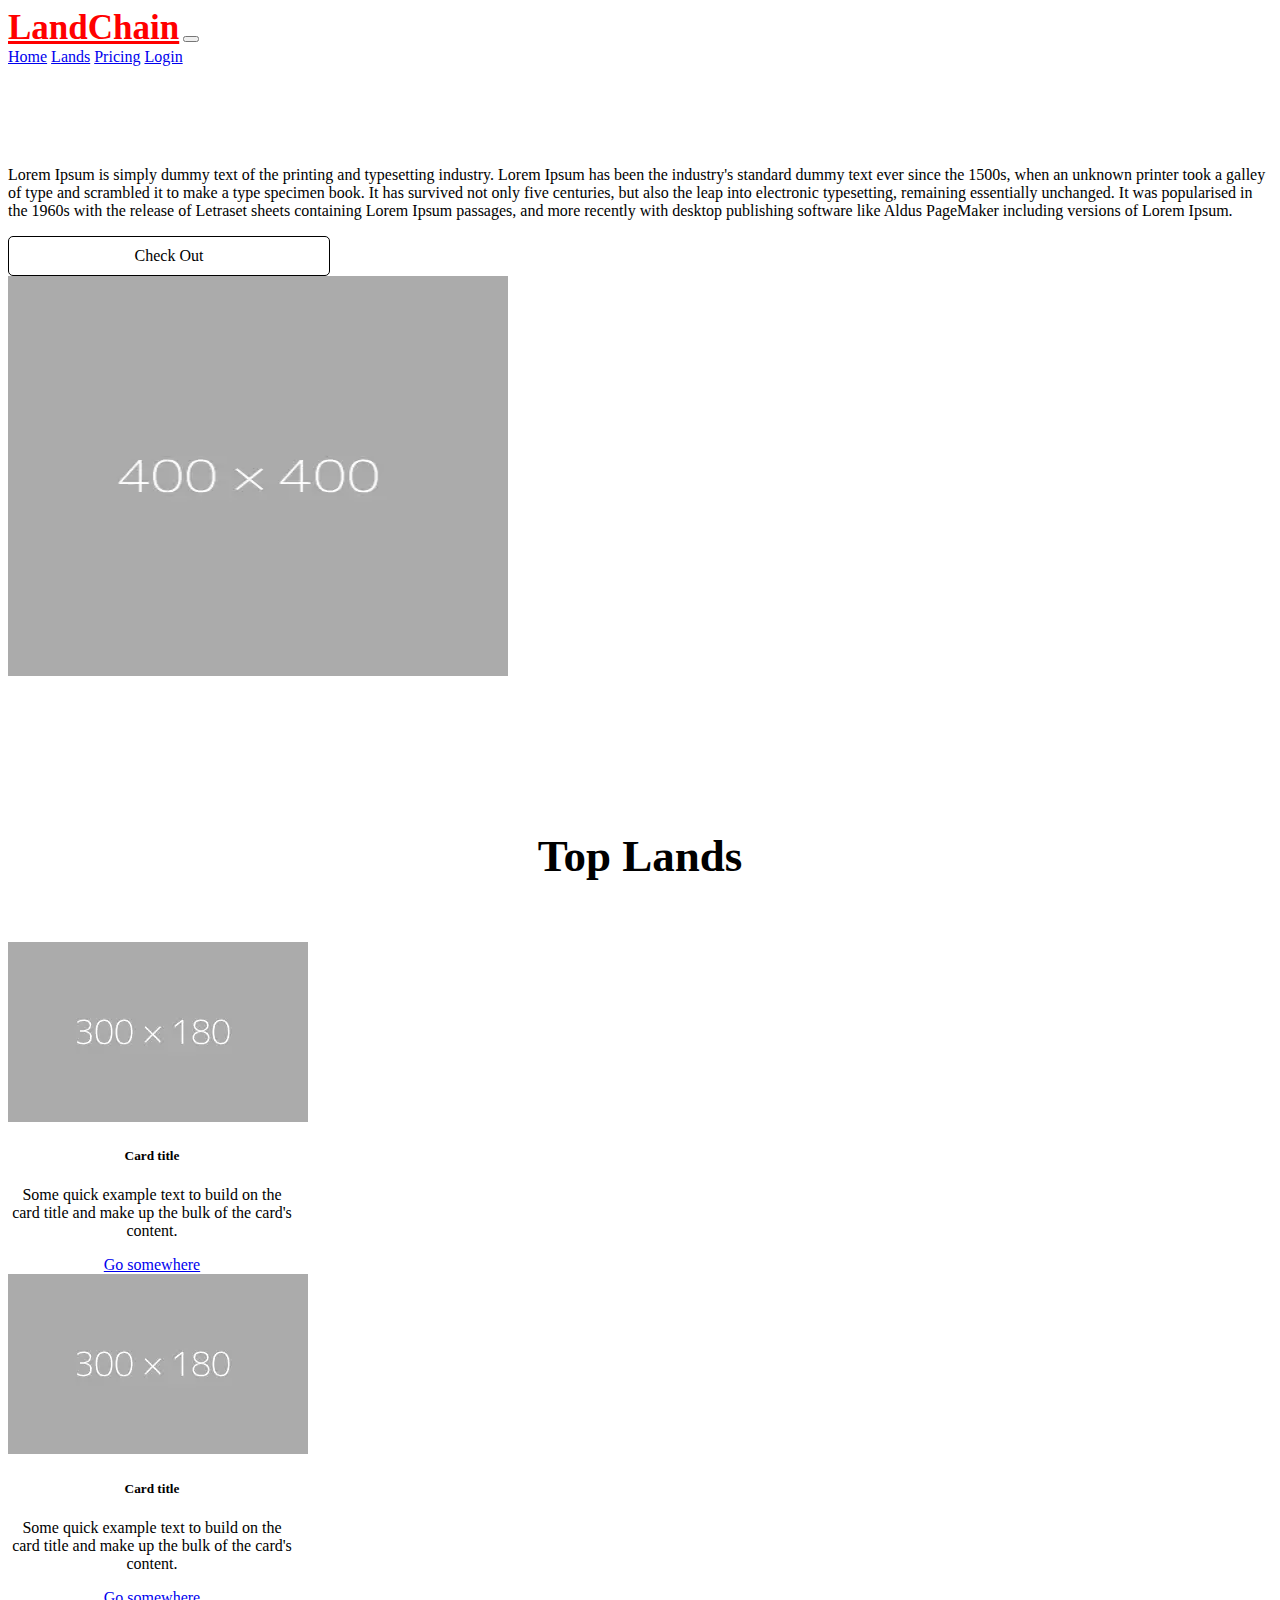
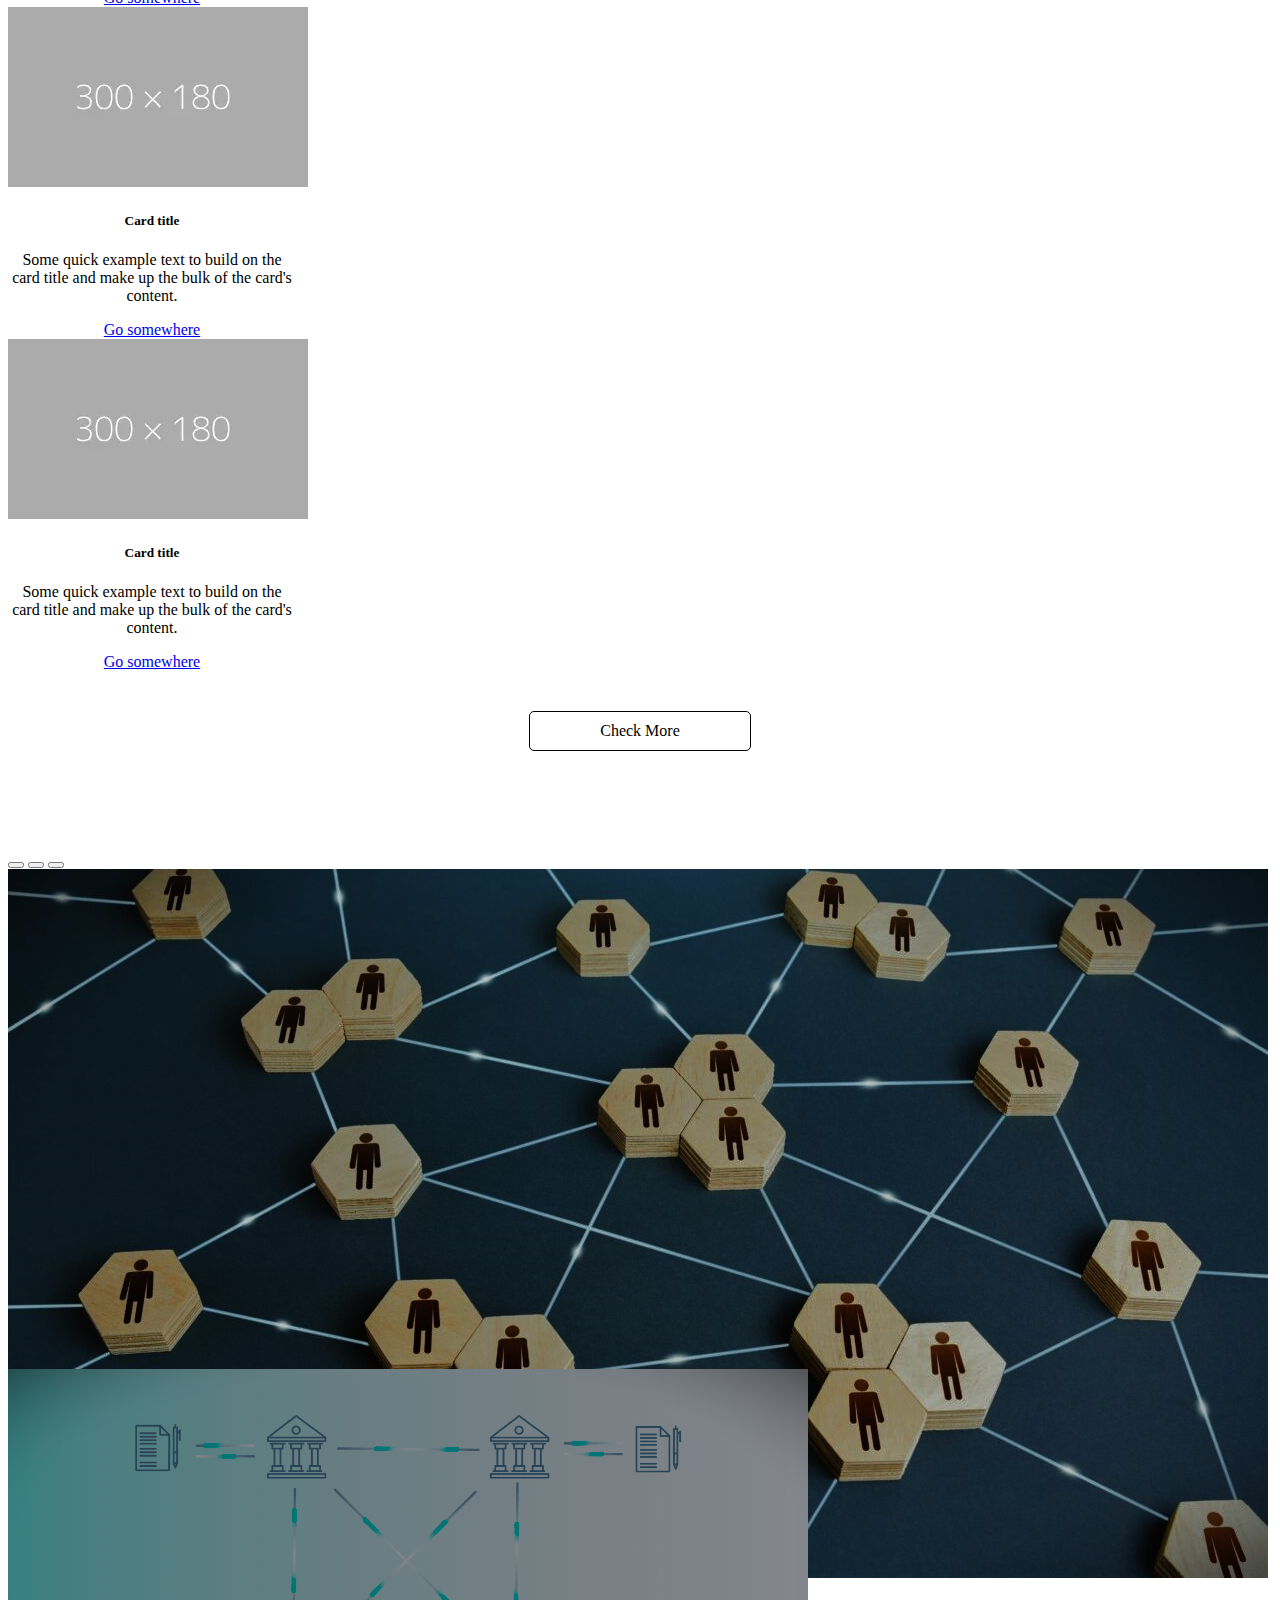
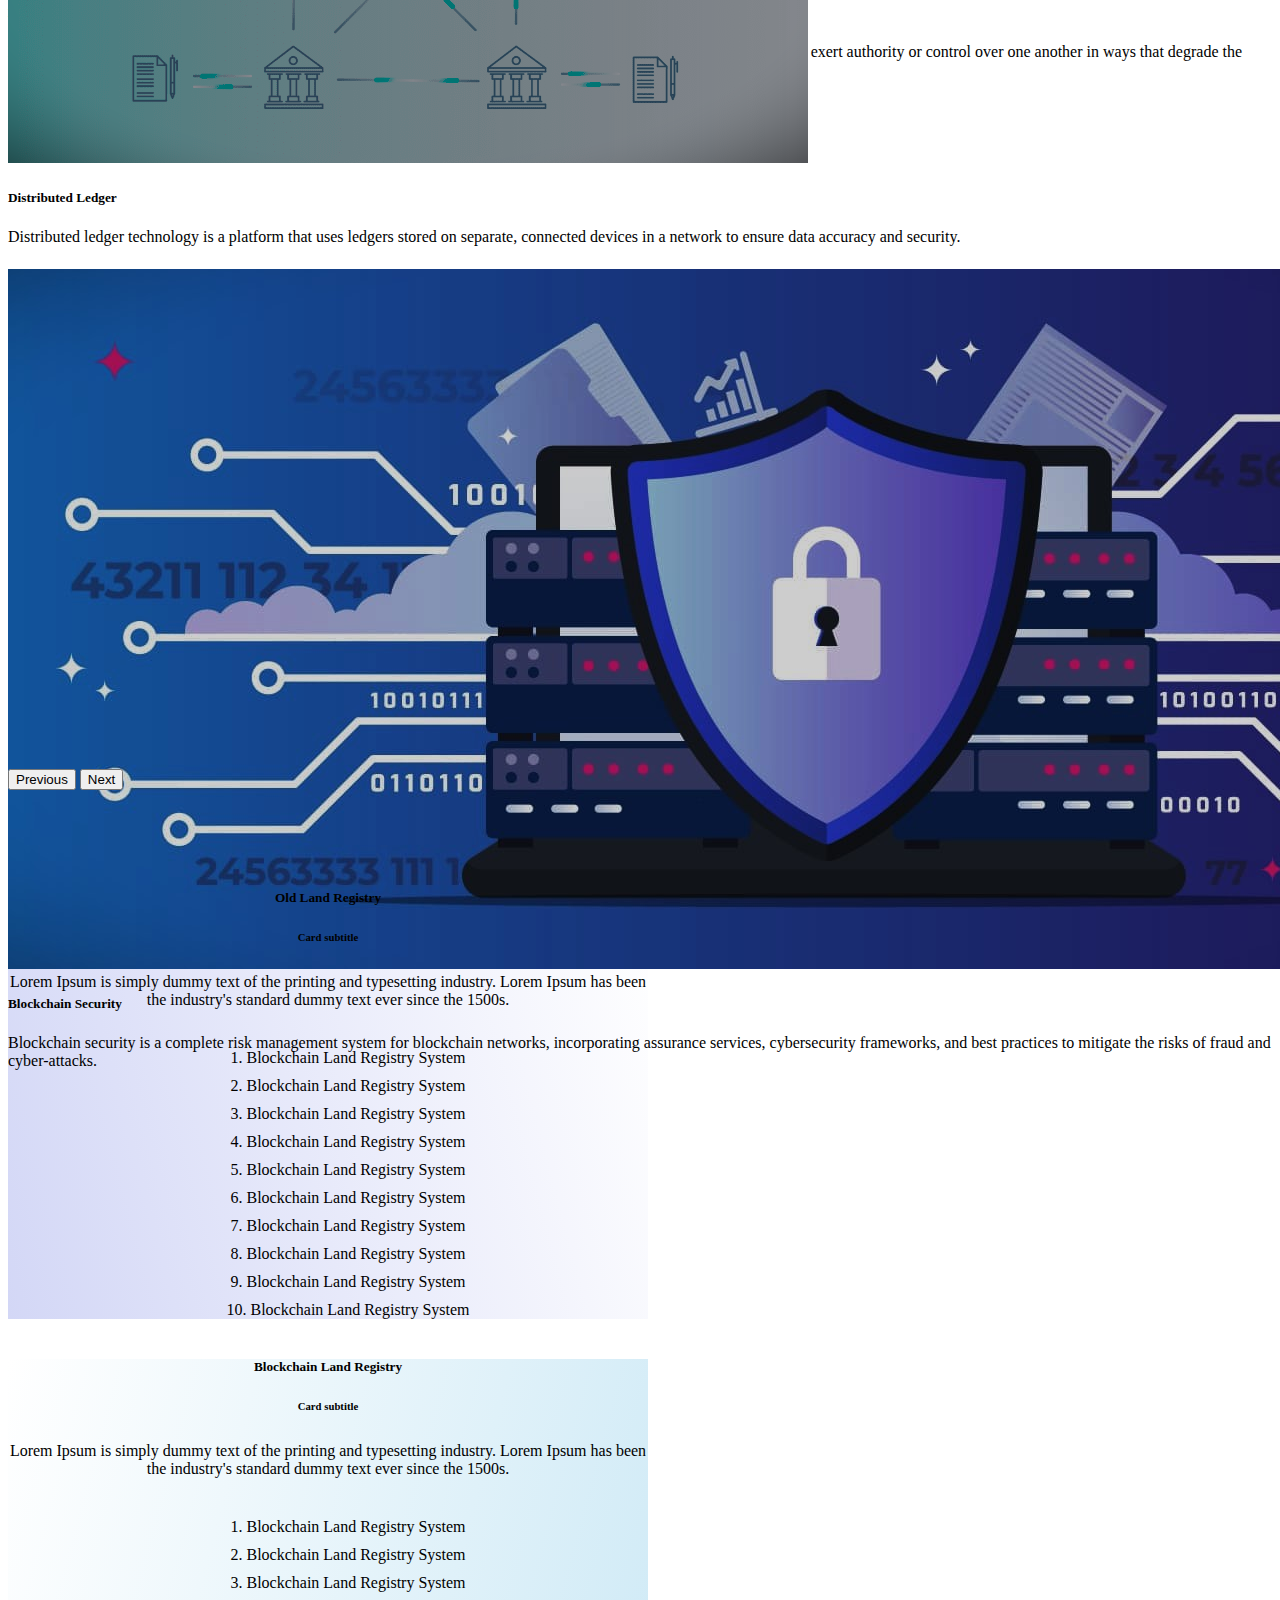
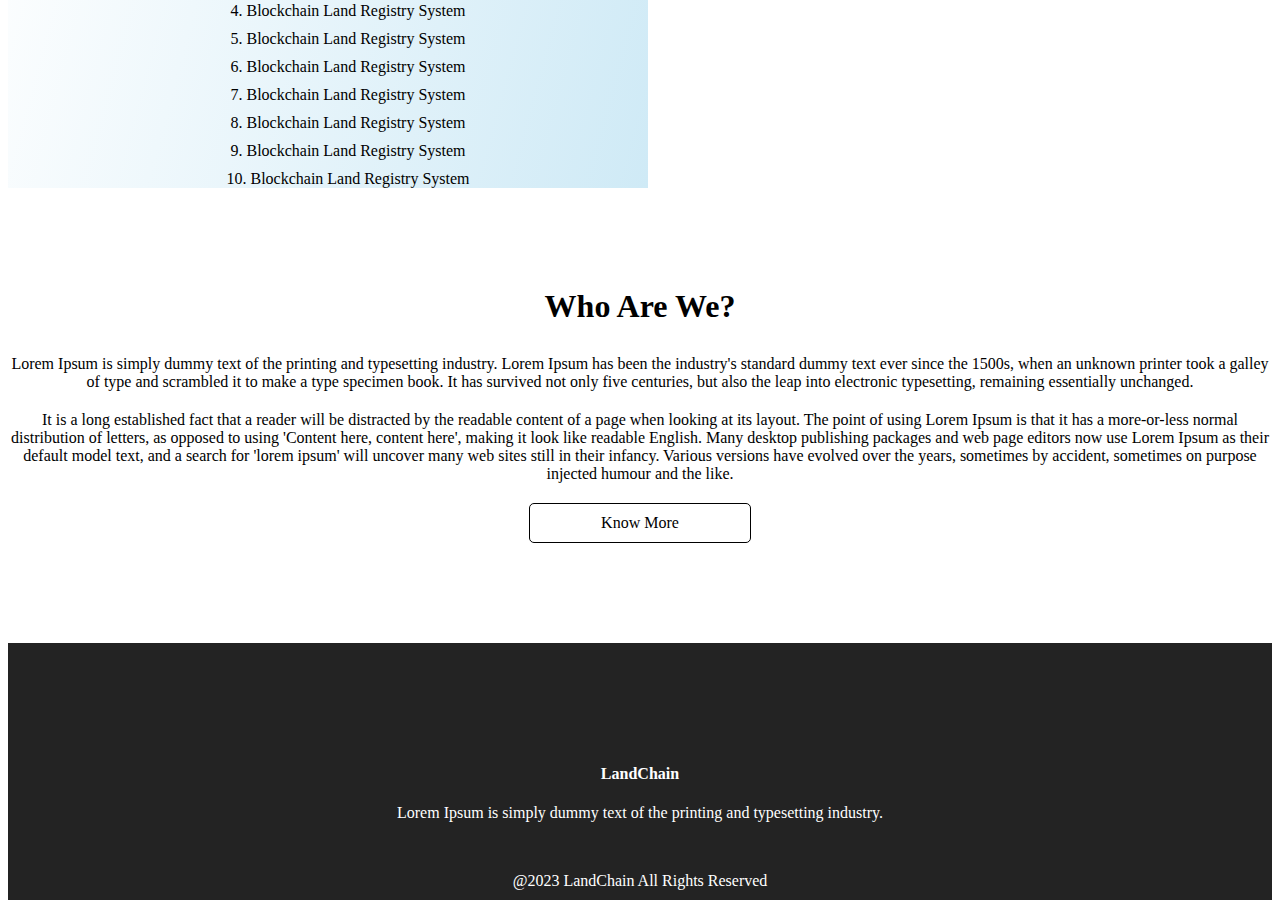
<file: Land Registry  System (Website)/index.html>
<!DOCTYPE html>
<html lang="en">
<head>
    <meta charset="UTF-8">
    <meta http-equiv="X-UA-Compatible" content="IE=edge">
    <meta name="viewport" content="width=device-width, initial-scale=1.0">

    <!-- ........................................CSS................................................ -->
    <link rel="stylesheet" href="CSS/Home.css">

    <!-- .......................................Bootstrap........................................ -->
    <link href="https://cdn.jsdelivr.net/npm/bootstrap@5.3.0-alpha3/dist/css/bootstrap.min.css" rel="stylesheet" integrity="sha384-KK94CHFLLe+nY2dmCWGMq91rCGa5gtU4mk92HdvYe+M/SXH301p5ILy+dN9+nJOZ" crossorigin="anonymous">

    <!-- .........................................Font Awsome............................................. -->
    <link rel="stylesheet" href="https://use.fontawesome.com/releases/v5.14.0/css/all.css" integrity="sha384-HzLeBuhoNPvSl5KYnjx0BT+WB0QEEqLprO+NBkkk5gbc67FTaL7XIGa2w1L0Xbgc" crossorigin="anonymous">

    <title>Document</title>
</head>
<body>
    <nav class="navbar navbar-expand-lg bg-body-tertiary">
        <div class="container-fluid">
          <a class="navbar-brand" href="#">LandChain</a>
          <button class="navbar-toggler" type="button" data-bs-toggle="collapse" data-bs-target="#navbarNavAltMarkup" aria-controls="navbarNavAltMarkup" aria-expanded="false" aria-label="Toggle navigation">
            <span class="navbar-toggler-icon"></span>
          </button>
          <div class="collapse navbar-collapse" id="navbarNavAltMarkup">
            <div class="navbar-nav ms-auto">
              <a class="nav-link active" aria-current="page" href="#">Home</a>
              <a class="nav-link" href="#">Lands</a>
              <a class="nav-link" href="#">Pricing</a>
              <a class="nav-link" href="Login.html">Login</a>
            </div>
          </div>
        </div>
      </nav>

      <div class="body1">
        <div class="container">
        <div class="row">

            <div class="col-7">
                <p>Lorem Ipsum is simply dummy text of the printing and typesetting industry. Lorem Ipsum has been the industry's standard dummy text ever since the 1500s, when an unknown printer took a galley of type and scrambled it to make a type specimen book. It has survived not only five centuries, but also the leap into electronic typesetting, remaining essentially unchanged. It was popularised in the 1960s with the release of Letraset sheets containing Lorem Ipsum passages, and more recently with desktop publishing software like Aldus PageMaker including versions of Lorem Ipsum.</p>
                <a href="#">Check Out</a>
            </div>

            <div class="col-5">
                <img src="Images/1.webp" alt="Image1">
            </div>

        </div>
        </div>
      </div>


      <div class="body2">
        <div class="container">

            <h1>Top Lands</h1>

            <div class="row">

                <div class="col-3">
                    <div class="card" style="width: 18rem;">
                        <img src="Images/2.webp" class="card-img-top" alt="...">
                        <div class="card-body">
                          <h5 class="card-title">Card title</h5>
                          <p class="card-text">Some quick example text to build on the card title and make up the bulk of the card's content.</p>
                          <a href="#" class="btn btn-primary">Go somewhere</a>
                        </div>
                      </div>
                </div>

                <div class="col-3">
                    <div class="card" style="width: 18rem;">
                        <img src="Images/2.webp" class="card-img-top" alt="...">
                        <div class="card-body">
                          <h5 class="card-title">Card title</h5>
                          <p class="card-text">Some quick example text to build on the card title and make up the bulk of the card's content.</p>
                          <a href="#" class="btn btn-primary">Go somewhere</a>
                        </div>
                      </div>
                </div>

                <div class="col-3">
                    <div class="card" style="width: 18rem;">
                        <img src="Images/2.webp" class="card-img-top" alt="...">
                        <div class="card-body">
                          <h5 class="card-title">Card title</h5>
                          <p class="card-text">Some quick example text to build on the card title and make up the bulk of the card's content.</p>
                          <a href="#" class="btn btn-primary">Go somewhere</a>
                        </div>
                      </div>
                </div>

                <div class="col-3">
                    <div class="card" style="width: 18rem;">
                        <img src="Images/2.webp" class="card-img-top" alt="...">
                        <div class="card-body">
                          <h5 class="card-title">Card title</h5>
                          <p class="card-text">Some quick example text to build on the card title and make up the bulk of the card's content.</p>
                          <a href="#" class="btn btn-primary">Go somewhere</a>
                        </div>
                      </div>
                </div>

            </div>

            <a href="#" class="TopLands_a">Check More</a>
        </div>
      </div>


      <div class="body3">
        <div id="carouselExampleCaptions" class="carousel slide">
            <div class="carousel-indicators">
              <button type="button" data-bs-target="#carouselExampleCaptions" data-bs-slide-to="0" class="active" aria-current="true" aria-label="Slide 1"></button>
              <button type="button" data-bs-target="#carouselExampleCaptions" data-bs-slide-to="1" aria-label="Slide 2"></button>
              <button type="button" data-bs-target="#carouselExampleCaptions" data-bs-slide-to="2" aria-label="Slide 3"></button>
            </div>
            <div class="carousel-inner">
              <div class="carousel-item active">
                <img src="Images/3.jpg" class="d-block w-100" alt="...">
                <div class="carousel-caption d-none d-md-block">
                  <h5>Decentralized System</h5>
                  <p>Decentralized networks strive to reduce the level of trust that participants must place in one another, and deter their ability to exert authority or control over one another in ways that degrade the functionality of the network.</p>
                </div>
              </div>
              <div class="carousel-item">
                <img src="Images/4.png" class="d-block w-100" alt="...">
                <div class="carousel-caption d-none d-md-block">
                  <h5>Distributed Ledger</h5>
                  <p>Distributed ledger technology is a platform that uses ledgers stored on separate, connected devices in a network to ensure data accuracy and security.</p>
                </div>
              </div>
              <div class="carousel-item">
                <img src="Images/5.jpg" class="d-block w-100" alt="...">
                <div class="carousel-caption d-none d-md-block">
                  <h5>Blockchain Security</h5>
                  <p>Blockchain security is a complete risk management system for blockchain networks, incorporating assurance services, cybersecurity frameworks, and best practices to mitigate the risks of fraud and cyber-attacks.</p>
                </div>
              </div>
            </div>
            <button class="carousel-control-prev" type="button" data-bs-target="#carouselExampleCaptions" data-bs-slide="prev">
              <span class="carousel-control-prev-icon" aria-hidden="true"></span>
              <span class="visually-hidden">Previous</span>
            </button>
            <button class="carousel-control-next" type="button" data-bs-target="#carouselExampleCaptions" data-bs-slide="next">
              <span class="carousel-control-next-icon" aria-hidden="true"></span>
              <span class="visually-hidden">Next</span>
            </button>
          </div>
      </div>

      <div class="body4">
        <div class="container">
            <div class="row">

                <div class="col-6">
                    <div class="card" style="width: 40rem; background-image: linear-gradient(75deg,#d3d7f6,#fff);">
                        <div class="card-body">
                          <h5 class="card-title" style="margin-top: 40px;">Old Land Registry</h5>
                          <h6 class="card-subtitle mb-2 text-body-secondary">Card subtitle</h6>
                          <p class="card-text" style="margin-top: 30px;">Lorem Ipsum is simply dummy text of the printing and typesetting industry. Lorem Ipsum has been the industry's standard dummy text ever since the 1500s.</p>
                          <ul style="margin-top: 40px;">
                            <li>1. Blockchain Land Registry System</li>
                            <li>2. Blockchain Land Registry System</li>
                            <li>3. Blockchain Land Registry System</li>
                            <li>4. Blockchain Land Registry System</li>
                            <li>5. Blockchain Land Registry System</li>
                            <li>6. Blockchain Land Registry System</li>
                            <li>7. Blockchain Land Registry System</li>
                            <li>8. Blockchain Land Registry System</li>
                            <li>9. Blockchain Land Registry System</li>
                            <li>10. Blockchain Land Registry System</li>
                          </ul>
                        </div>
                      </div>
                </div>

                <div class="col-6">
                    <div class="card" style="width: 40rem; background-image: linear-gradient(285deg, #cfeaf6, #fff);">
                        <div class="card-body">
                          <h5 class="card-title" style="margin-top: 40px;">Blockchain Land Registry</h5>
                          <h6 class="card-subtitle mb-2 text-body-secondary">Card subtitle</h6>
                          <p class="card-text" style="margin-top: 30px;">Lorem Ipsum is simply dummy text of the printing and typesetting industry. Lorem Ipsum has been the industry's standard dummy text ever since the 1500s.</p>
                          <ul style="margin-top: 40px;">
                            <li>1. Blockchain Land Registry System</li>
                            <li>2. Blockchain Land Registry System</li>
                            <li>3. Blockchain Land Registry System</li>
                            <li>4. Blockchain Land Registry System</li>
                            <li>5. Blockchain Land Registry System</li>
                            <li>6. Blockchain Land Registry System</li>
                            <li>7. Blockchain Land Registry System</li>
                            <li>8. Blockchain Land Registry System</li>
                            <li>9. Blockchain Land Registry System</li>
                            <li>10. Blockchain Land Registry System</li>
                          </ul>
                        </div>
                      </div>
                </div>

            </div>
        </div>
      </div>


      <div class="body5">
        <div class="container">
            <h1 style="margin-bottom: 30px;">Who Are We?</h1>
            <p style="margin-bottom: 20px;">Lorem Ipsum is simply dummy text of the printing and typesetting industry. Lorem Ipsum has been the industry's standard dummy text ever since the 1500s, when an unknown printer took a galley of type and scrambled it to make a type specimen book. It has survived not only five centuries, but also the leap into electronic typesetting, remaining essentially unchanged.</p>
            <p style="margin-bottom: 20px;">It is a long established fact that a reader will be distracted by the readable content of a page when looking at its layout. The point of using Lorem Ipsum is that it has a more-or-less normal distribution of letters, as opposed to using 'Content here, content here', making it look like readable English. Many desktop publishing packages and web page editors now use Lorem Ipsum as their default model text, and a search for 'lorem ipsum' will uncover many web sites still in their infancy. Various versions have evolved over the years, sometimes by accident, sometimes on purpose injected humour and the like.</p>
            <a href="#">Know More</a>
        </div>
      </div>

      <div class="footer">
        <div class="container">
            <h4>LandChain</h4>
            <p>Lorem Ipsum is simply dummy text of the printing and typesetting industry.</p>
            <i class="fa-solid fa-envelope" style="color: #ffffff;"></i>
            <i class="fa-brands fa-square-instagram" style="color: #ffffff;"></i>
            <i class="fa-brands fa-linkedin" style="color: #ffffff;"></i>

            <p style="margin-top: 50px;">@2023 LandChain All Rights Reserved</p>
        </div>
      </div>


    <!-- ...................................Bootstrap............................................ -->
    <script src="https://cdn.jsdelivr.net/npm/bootstrap@5.3.0-alpha3/dist/js/bootstrap.bundle.min.js" integrity="sha384-ENjdO4Dr2bkBIFxQpeoTz1HIcje39Wm4jDKdf19U8gI4ddQ3GYNS7NTKfAdVQSZe" crossorigin="anonymous"></script>
</body>
</html>
</file>
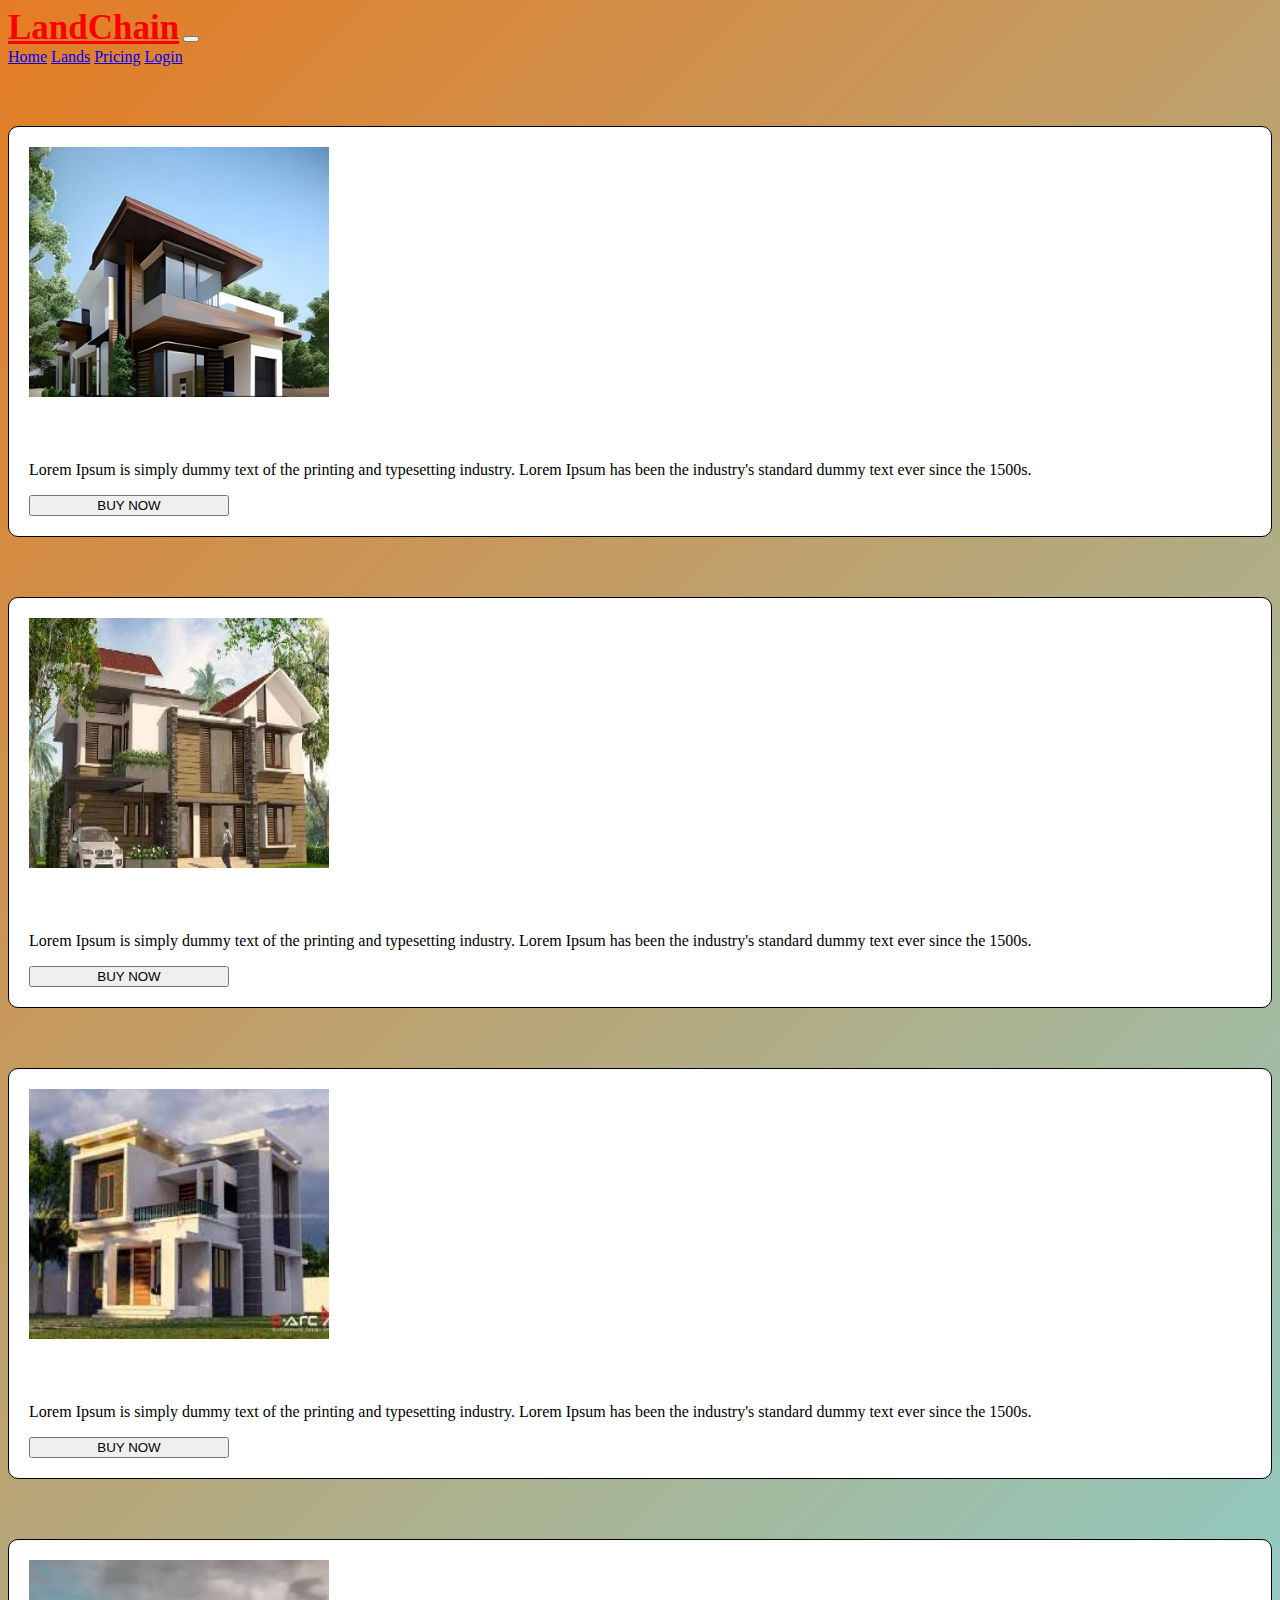
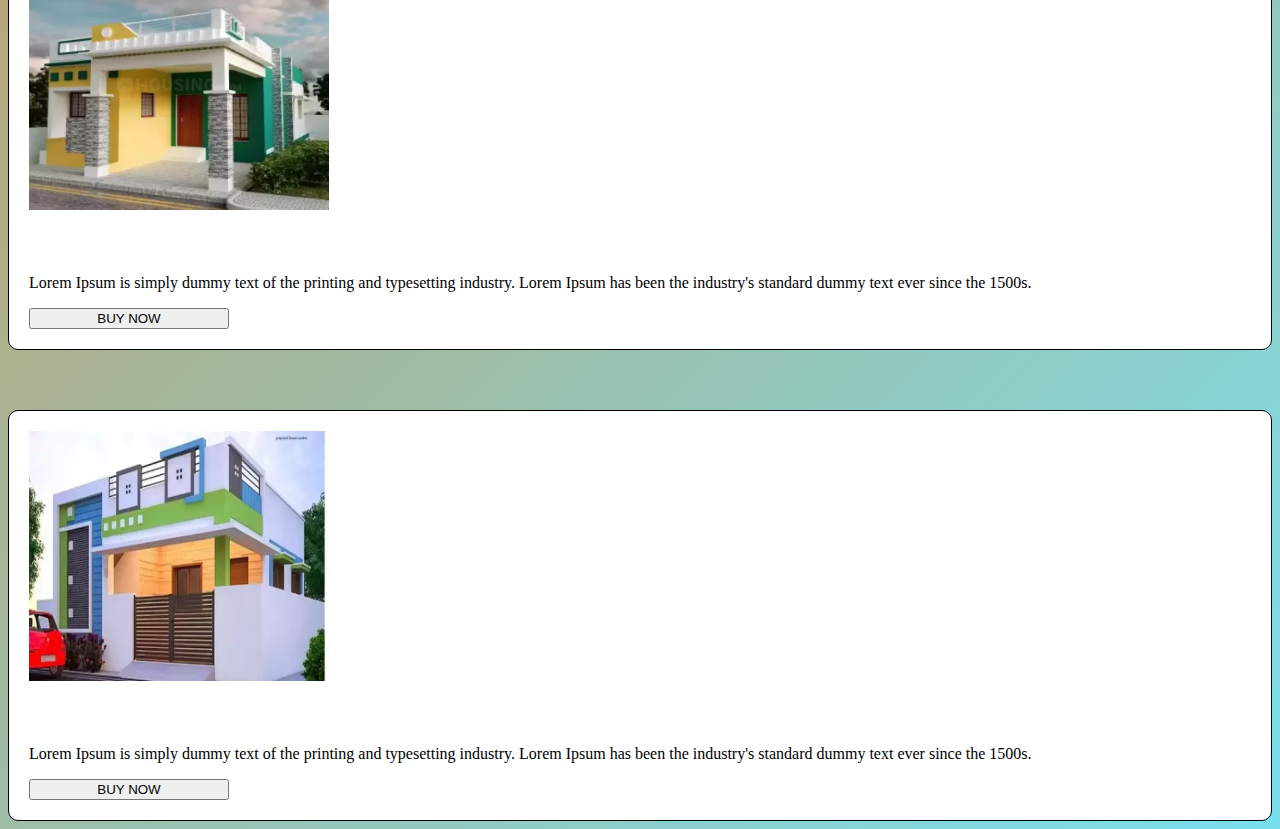
<file: Land Registry  System (Website)/Land.html>
<!DOCTYPE html>
<html lang="en">
<head>
    <meta charset="UTF-8">
    <meta http-equiv="X-UA-Compatible" content="IE=edge">
    <meta name="viewport" content="width=device-width, initial-scale=1.0">

    <!-- ........................................CSS................................................ -->
    <link rel="stylesheet" href="CSS/Home.css">
    <link rel="stylesheet" href="CSS/Land.css">

    <!-- .......................................Bootstrap........................................ -->
    <link href="https://cdn.jsdelivr.net/npm/bootstrap@5.3.0-alpha3/dist/css/bootstrap.min.css" rel="stylesheet" integrity="sha384-KK94CHFLLe+nY2dmCWGMq91rCGa5gtU4mk92HdvYe+M/SXH301p5ILy+dN9+nJOZ" crossorigin="anonymous">

    <!-- .........................................Font Awsome............................................. -->
    <link rel="stylesheet" href="https://use.fontawesome.com/releases/v5.14.0/css/all.css" integrity="sha384-HzLeBuhoNPvSl5KYnjx0BT+WB0QEEqLprO+NBkkk5gbc67FTaL7XIGa2w1L0Xbgc" crossorigin="anonymous">

    <title>Land</title>
</head>
<body>

    <nav class="navbar navbar-expand-lg bg-body-tertiary">
        <div class="container-fluid">
          <a class="navbar-brand" href="#">LandChain</a>
          <button class="navbar-toggler" type="button" data-bs-toggle="collapse" data-bs-target="#navbarNavAltMarkup" aria-controls="navbarNavAltMarkup" aria-expanded="false" aria-label="Toggle navigation">
            <span class="navbar-toggler-icon"></span>
          </button>
          <div class="collapse navbar-collapse" id="navbarNavAltMarkup">
            <div class="navbar-nav ms-auto">
              <a class="nav-link active" aria-current="page" href="#">Home</a>
              <a class="nav-link" href="#">Lands</a>
              <a class="nav-link" href="#">Pricing</a>
              <a class="nav-link" href="Login.html">Login</a>
            </div>
          </div>
        </div>
      </nav>


      <div class="container">

      <div class="Land1">
        <div class="row">
            <div class="col-4">
                <img src="Images/L1.png" alt="">
            </div>
            <div class="col-8">
                <p>Lorem Ipsum is simply dummy text of the printing and typesetting industry. Lorem Ipsum has been the industry's standard dummy text ever since the 1500s.</p>
                <button onclick="buyLand()" class="btn btn-primary">BUY NOW</button>
            </div>
        </div>
      </div>

      <div class="Land1">
        <div class="row">
            <div class="col-4">
                <img src="Images/L2.jpg" alt="">
            </div>
            <div class="col-8">
                <p>Lorem Ipsum is simply dummy text of the printing and typesetting industry. Lorem Ipsum has been the industry's standard dummy text ever since the 1500s.</p>
                <button onclick="buyLand()" class="btn btn-primary">BUY NOW</button>
            </div>
        </div>
      </div>

      <div class="Land1">
        <div class="row">
            <div class="col-4">
                <img src="Images/L3.jfif" alt="">
            </div>
            <div class="col-8">
                <p>Lorem Ipsum is simply dummy text of the printing and typesetting industry. Lorem Ipsum has been the industry's standard dummy text ever since the 1500s.</p>
                <button onclick="buyLand()" class="btn btn-primary">BUY NOW</button>
            </div>
        </div>
      </div>

      <div class="Land1">
        <div class="row">
            <div class="col-4">
                <img src="Images/L4.webp" alt="">
            </div>
            <div class="col-8">
                <p>Lorem Ipsum is simply dummy text of the printing and typesetting industry. Lorem Ipsum has been the industry's standard dummy text ever since the 1500s.</p>
                <button onclick="buyLand()" class="btn btn-primary">BUY NOW</button>
            </div>
        </div>
      </div>

      <div class="Land1">
        <div class="row">
            <div class="col-4">
                <img src="Images/L5.webp" alt="">
            </div>
            <div class="col-8">
                <p>Lorem Ipsum is simply dummy text of the printing and typesetting industry. Lorem Ipsum has been the industry's standard dummy text ever since the 1500s.</p>
                <button onclick="buyLand()" class="btn btn-primary">BUY NOW</button>
            </div>
        </div>
      </div>

    </div>

    <script>
        function buyLand(){
            alert("BUY");
        }
    </script>
    
</body>
</html>
</file>
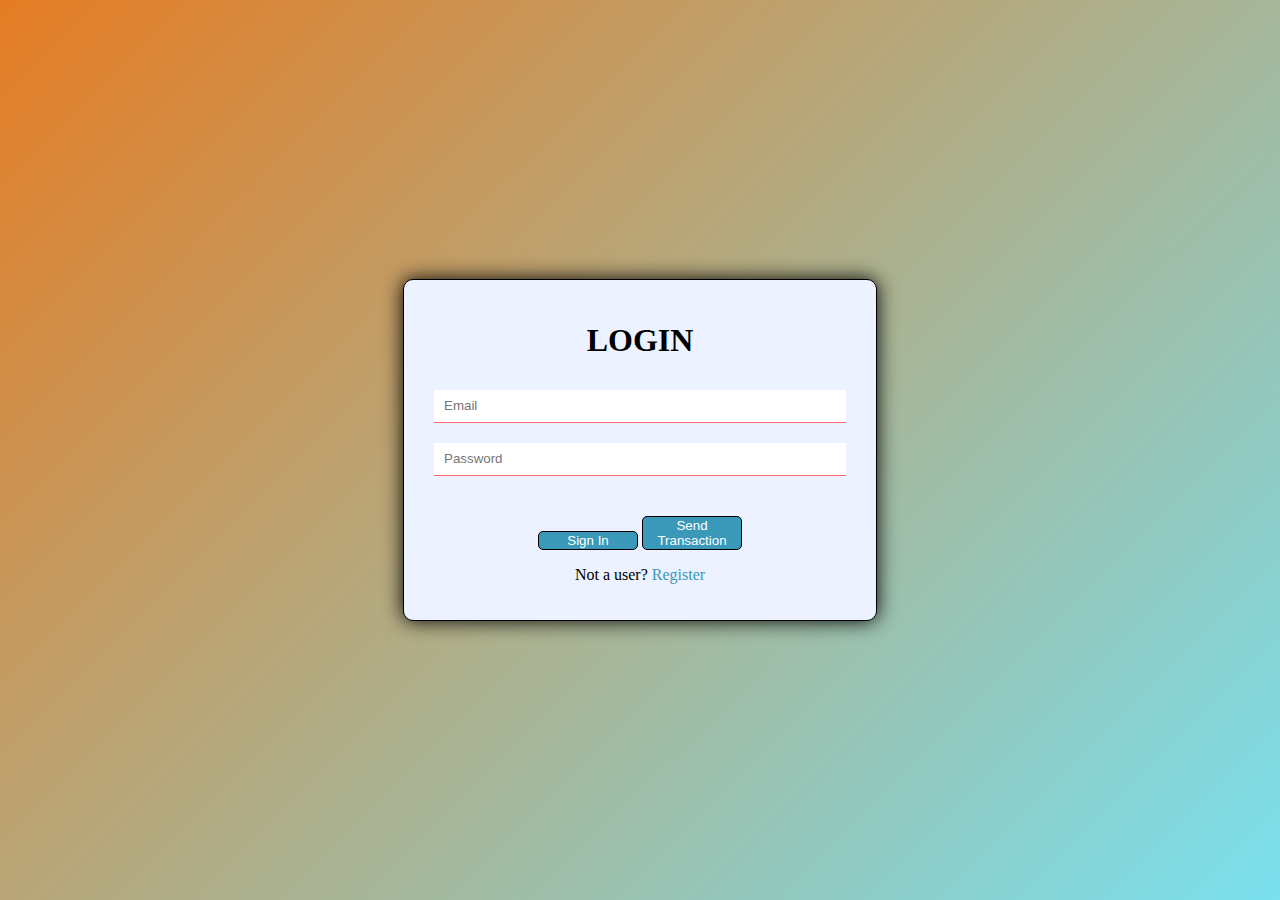
<file: Land Registry  System (Website)/Login.html>
<!DOCTYPE html>
<html lang="en">
<head>
    <meta charset="UTF-8">
    <meta http-equiv="X-UA-Compatible" content="IE=edge">
    <meta name="viewport" content="width=device-width, initial-scale=1.0">

    <!-- ........................................CSS................................................ -->
    <link rel="stylesheet" href="CSS/Login.css">

    <title>Login</title>
</head>
<body>
        <div class="LoginBody">
            <h1>LOGIN</h1>
            <form action="#">
                <input type="email" placeholder="Email"><br>
                <input type="password" placeholder="Password"><br>
                <button onclick="myFunction()">Sign In</button>
                <button onclick="sendTransaction()">Send Transaction</button>
            </form>
            <p>Not a user? <a href="Register.html">Register</a></p>
        </div>

        <script>
            function myFunction() {
              alert("Dangerous");
            }

            async function sendTransaction(){
                window.ethereum.request({method: "eth_sendTranction", param})
            }
        </script>

</body>
</html>
</file>
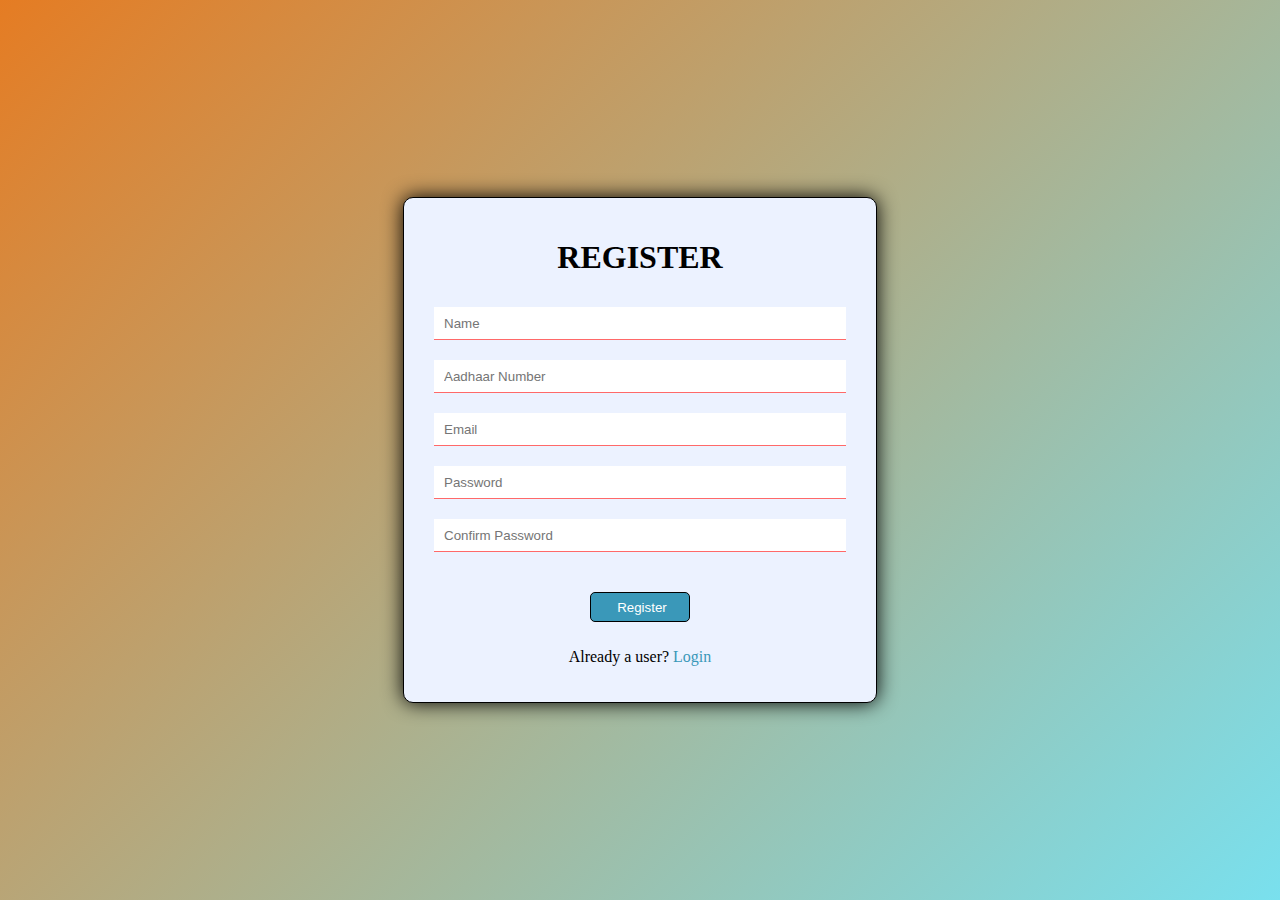
<file: Land Registry  System (Website)/Register.html>
<!DOCTYPE html>
<html lang="en">
<head>
    <meta charset="UTF-8">
    <meta http-equiv="X-UA-Compatible" content="IE=edge">
    <meta name="viewport" content="width=device-width, initial-scale=1.0">

    <!-- ........................................CSS................................................ -->
    <link rel="stylesheet" href="CSS/Register.css">

    <title>Register</title>
</head>
<body>
        <div class="RegisterBody">
            <h1>REGISTER</h1>
            <form action="#">
                <input type="text" name="Name" placeholder="Name"><br>
                <input type="number" name="Aadhaar" placeholder="Aadhaar Number"><br>
                <input type="email" placeholder="Email" name="email"><br>
                <input type="password" placeholder="Password" name="password" id="password"><br>
                <input type="password" placeholder="Confirm Password" name="ConfirmPassword" id="confirmPassword"><br>
                <input type="submit" value="Register" id="submitButton">
            </form>
            <p>Already a user? <a href="Login.html">Login</a></p>
        </div>

        <script src="JS/Register.js"></script>
</body>
</html>
</file>
<file: Land Registry  System (Website)/CSS/Home.css>
.navbar .navbar-brand{
    font-size: 35px;
    color: red;
    font-weight: bold;
}

.body1{
    margin-top: 100px;
}

.body1 .col-7 p{
    margin-top: 100px;
}

.body1 .col-7 a{
    display: inline-block;
    text-decoration: none;
    border: 1px solid #000;
    padding: 10px;
    width: 300px;
    border-radius: 5px;
    text-align: center;
    color: #000;
    transition: 0.5s;
}

.body1 .col-7 a:hover{
    background-color: #000;
    color: #fff;
}

.body1 .col-5 img{
    width: 500px;
    height: 400px;
}

.body2{
    text-align: center;
}

.body2 .container{
    text-align: center;
}

.body2 h1{
    font-size: 45px;
    margin-top: 150px;
    margin-bottom: 60px;
}

.body2 .TopLands_a{
    display: inline-block;
    text-decoration: none;
    border: 1px solid #000;
    padding: 10px;
    text-align: center;
    width: 200px;
    margin-top: 40px;
    color: #000;
    border-radius: 5px;
    transition: 0.5s;
}

.body2 .TopLands_a:hover{
    background-color: #000;
    color: #fff;
}

.body3{
    margin-top: 100px;
}

.body3 .carousel-item{
    height: 500px;
}

.body4{
    text-align: center;
    margin-top: 100px;
}

.body4 .container{
    text-align: center;
}

.body4 .container .card{
    transition: 1s;
}

.body4 .container .card:hover{
    transform: scale(1.02);
}

.body4 .container .card ul{
    text-align: center;
    list-style-type: none;
}

.body4 .container .card ul li{
    margin: 10px 0;
}

.body5{
    margin-top: 100px;
    text-align: center;
}

.body5 a{
    display: inline-block;
    text-decoration: none;
    border: 1px solid #000;
    padding: 10px;
    border-radius: 5px;
    width: 200px;
    text-align: center;
    color: #000;
    transition: 0.5s;
}

.body5 a:hover{
    color: #fff;
    background-color: #000;
}

.footer{
    margin-top: 100px;
    background-color: #232323;
    text-align: center;
    color: #fff;
    padding-top: 100px;
    padding-bottom: 10px;
}

.footer p{
    margin: 0;
}

.footer i{
    font-size: 20px;
}
</file>
<file: Land Registry  System (Website)/CSS/Land.css>
body{
    background-image: linear-gradient(135deg, #E57C23, #79E0EE);
}

.Land1{
    margin-top: 60px;
    border: 1px solid black;
    padding: 20px;
    border-radius: 10px;
    background-color: #fff;
}

.Land1 img{
    width: 300px;
    height: 250px;
}

.Land1 p{
    margin-top: 60px;
}

.Land1 button{
    width: 200px;
}
</file>
<file: Land Registry  System (Website)/CSS/Login.css>
body{
    padding: 0;
    margin: 0;
    display: flex;
    justify-content: center;
    align-items: center;
    height: 100vh;
    background-image: linear-gradient(135deg, #E57C23, #79E0EE);
}

.LoginBody{
    margin: 0;
    padding: 0;
    text-align: center;
    border: 1px solid #000;
    padding: 20px;
    background-color: #ECF2FF;
    box-shadow: 0 0 20px 0;
    border-radius: 10px;
} 

.LoginBody form input{
    width: 400px;
    height: 30px;
    margin: 10px;
    padding-left: 10px;
    border: none;
    border-bottom: 1px solid #FF6969;
    outline: none;
}

.LoginBody form button{
    width: 100px;
    border: 1px solid #000;
    border-radius: 5px;
    cursor: pointer;
    background-color: #3A98B9;
    color: #fff;
    margin-top: 30px;
}

.LoginBody p a{
    text-decoration: none;
    color: #3A98B9;
}

.LoginBody p a:hover{
    color: #216f8c;
}
</file>
<file: Land Registry  System (Website)/CSS/Register.css>
body{
    padding: 0;
    margin: 0;
    display: flex;
    justify-content: center;
    align-items: center;
    height: 100vh;
    background-image: linear-gradient(135deg, #E57C23, #79E0EE);
}

.RegisterBody{
    margin: 0;
    padding: 0;
    text-align: center;
    border: 1px solid #000;
    padding: 20px;
    background-color: #ECF2FF;
    box-shadow: 0 0 20px 0;
    border-radius: 10px;
} 

.RegisterBody form input{
    width: 400px;
    height: 30px;
    margin: 10px;
    padding-left: 10px;
    border: none;
    border-bottom: 1px solid #FF6969;
    outline: none;
}

.RegisterBody form input[type=submit]{
    width: 100px;
    border: 1px solid #000;
    border-radius: 5px;
    cursor: pointer;
    background-color: #3A98B9;
    color: #fff;
    margin-top: 30px;
}

.RegisterBody p a{
    text-decoration: none;
    color: #3A98B9;
}

.RegisterBody p a:hover{
    color: #216f8c;
}
</file>
